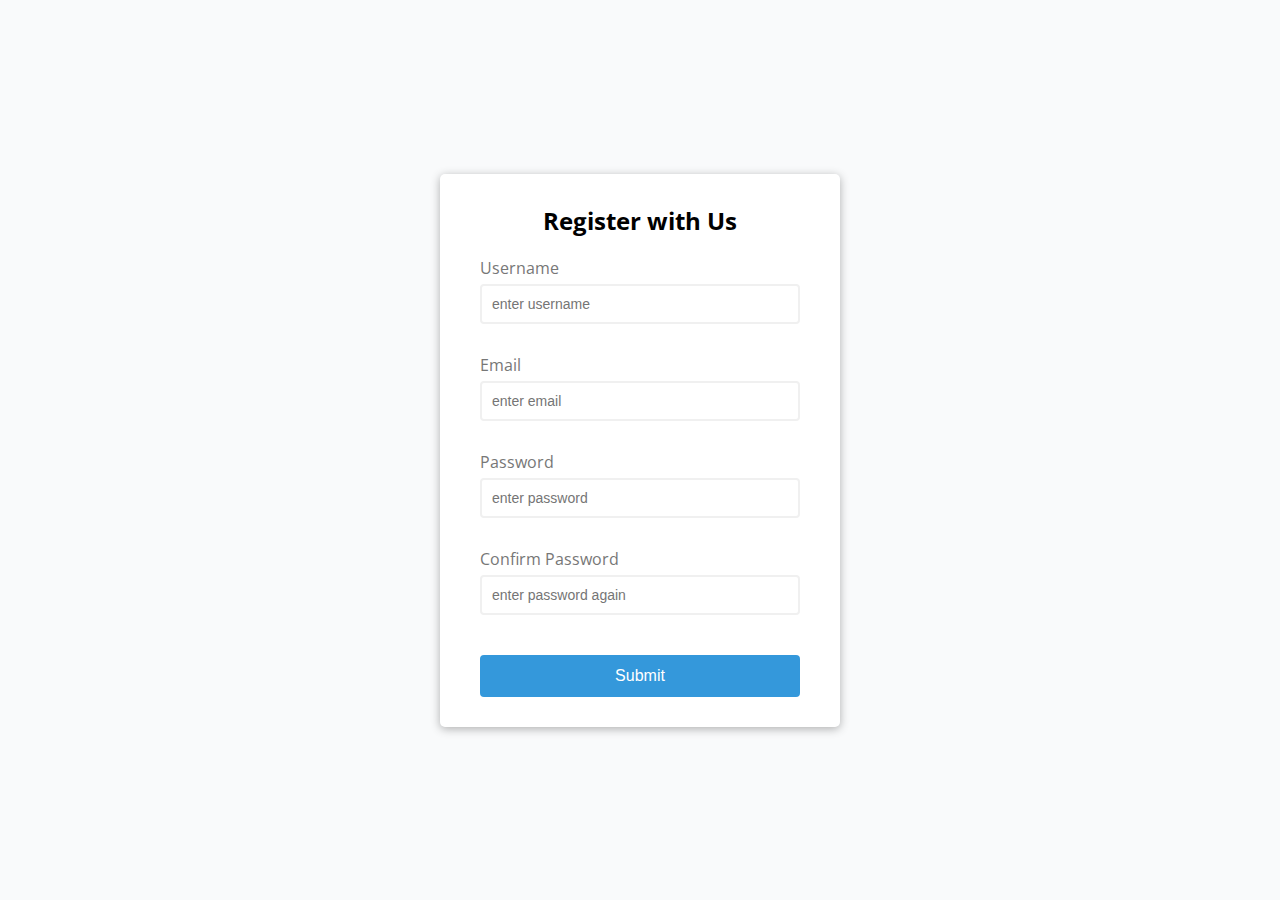
<file: form-validator/index.html>
<!DOCTYPE html>
<html lang="en">
<head>
    <meta charset="UTF-8">
    <meta name="viewport" content="width=device-width, initial-scale=1.0">
    <link rel="stylesheet" href="./style.css">
    <title>Form Validator</title>
</head>
<body>
    <div class="container">
        <form action="" id="form" class="form">
            <h2>Register with Us</h2>
            <div class="form-control">
                <label for="username">Username</label>
                <input type="text" id="username" placeholder="enter username">
                <small>error message</small>
            </div>
            <div class="form-control">
                <label for="email">Email</label>
                <input type="text" id="email" placeholder="enter email">
                <small>error message</small>
            </div>
            <div class="form-control">
                <label for="password">Password</label>
                <input type="password" id="password" placeholder="enter password">
                <small>error message</small>
            </div>
            <div class="form-control">
                <label for="password2">Confirm Password</label>
                <input type="password" id="password2" placeholder="enter password again">
                <small>error message</small>
            </div>
            <button type="submit">Submit</button>
        </form>
    </div>

    <script src="./script.js"></script>
</body>
</html>
</file>
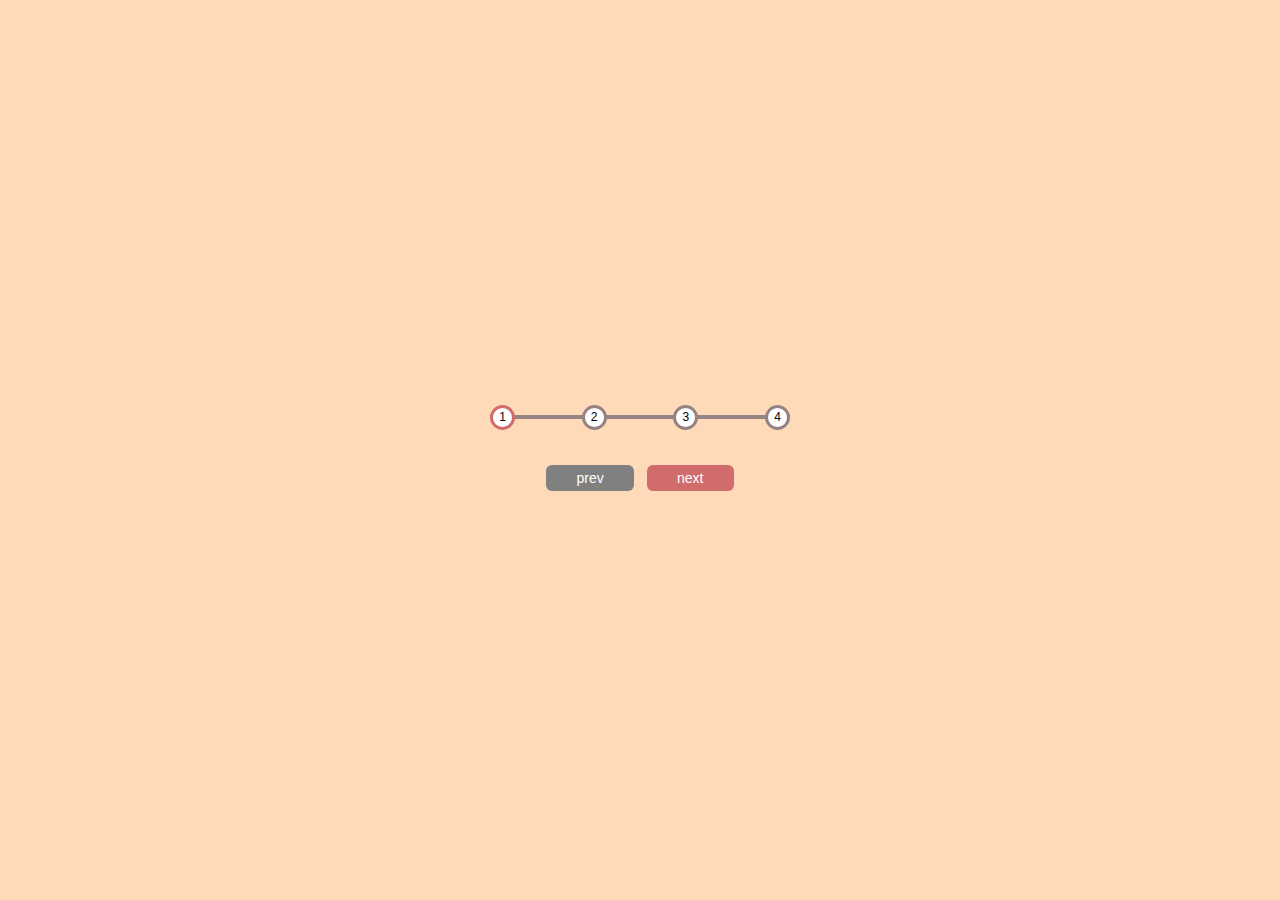
<file: progress-steps/index.html>
<!DOCTYPE html>
<html lang="en">
<head>
    <meta charset="UTF-8">
    <meta name="viewport" content="width=device-width, initial-scale=1.0">
    <title>Progress Steps</title>
    <link rel="stylesheet" href="style.css">
</head>
<body>
    <div class="container">
        <div class="progress-container">
            <div class="progress" id="progress"></div>
            <div class="circle active">1</div>
            <div class="circle">2</div>
            <div class="circle">3</div>
            <div class="circle">4</div>
        </div>
        <button class="btn" id="prev" disabled>prev</button>
        <button class="btn" id="next">next</button>
    </div>

    <script src="script.js"></script>
</body>
</html>
</file>
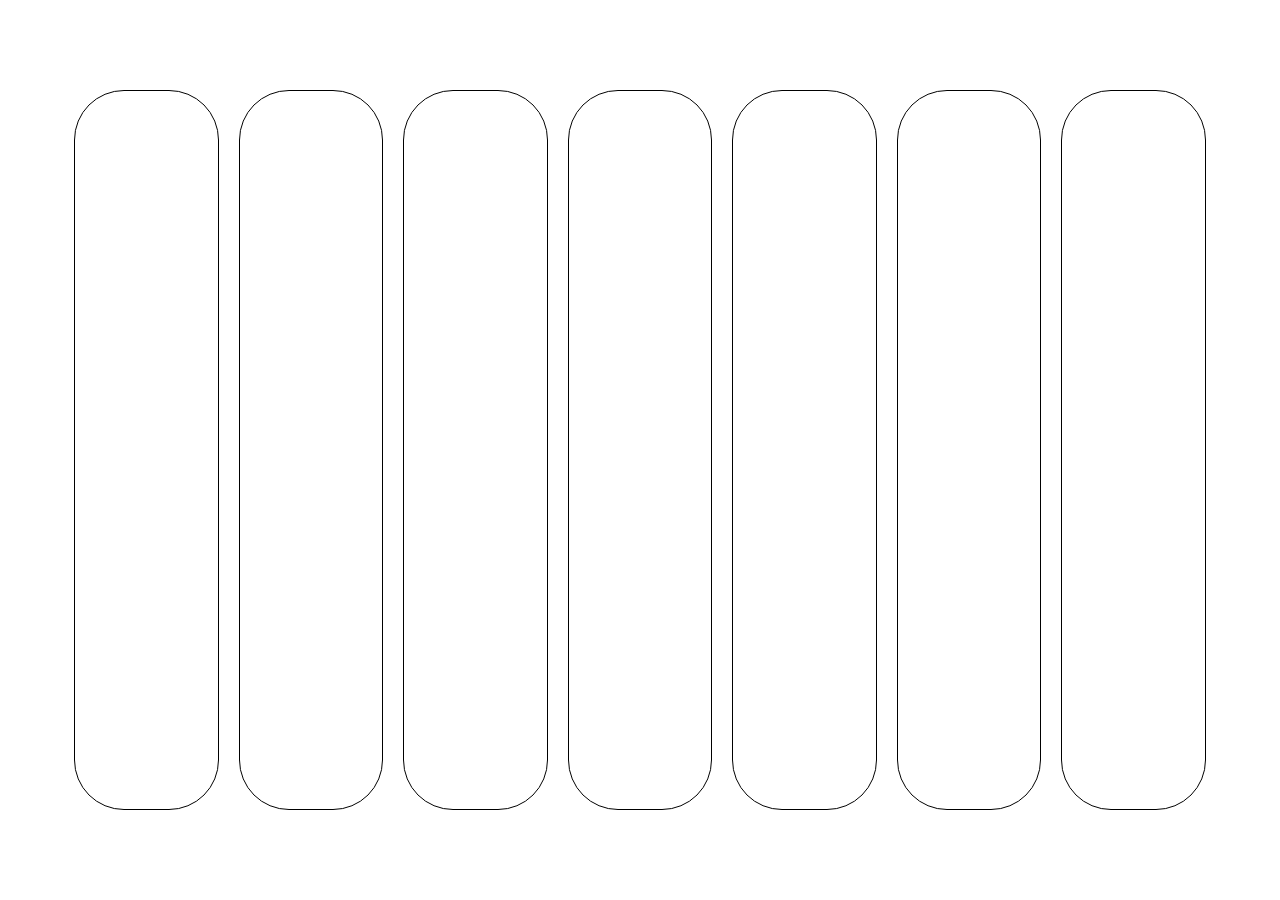
<file: expanding-cards/exam/index.html>
<!DOCTYPE html>
<html lang="en">
<head>
    <meta charset="UTF-8">
    <meta name="viewport" content="width=device-width, initial-scale=1.0">
    <title>Sliding Cards</title>
    <link rel="stylesheet" href="style.css">
</head>
<body>
    <div class="container">
        <div class="panel active" style="background-image: url('https://images.unsplash.com/photo-1558981017-9c65fb6f2530?q=80&w=3136&auto=format&fit=crop&ixlib=rb-4.1.0&ixid=M3wxMjA3fDB8MHxwaG90by1wYWdlfHx8fGVufDB8fHx8fA%3D%3D');">
            <h3>Great Wall Of China</h3>
        </div>
        <div class="panel" style="background-image: url('https://images.unsplash.com/photo-1561865406-97a1a7e82506?q=80&w=3270&auto=format&fit=crop&ixlib=rb-4.1.0&ixid=M3wxMjA3fDB8MHxwaG90by1wYWdlfHx8fGVufDB8fHx8fA%3D%3D');">
            <h3>Colosseum</h3>
        </div>
        <div class="panel" style="background-image: url('https://images.unsplash.com/photo-1562657655-0b903655255a?q=80&w=3276&auto=format&fit=crop&ixlib=rb-4.1.0&ixid=M3wxMjA3fDB8MHxwaG90by1wYWdlfHx8fGVufDB8fHx8fA%3D%3D');">
            <h3>Chichén Itzá</h3>
        </div>
        <div class="panel" style="background-image: url('https://images.unsplash.com/photo-1564659907532-6b5f98c8e70f?q=80&w=3137&auto=format&fit=crop&ixlib=rb-4.1.0&ixid=M3wxMjA3fDB8MHxwaG90by1wYWdlfHx8fGVufDB8fHx8fA%3D%3D');">
            <h3>Christ the Redeemer</h3>
        </div>
        <div class="panel" style="background-image: url('https://images.unsplash.com/photo-1526392060635-9d6019884377?q=80&w=3270&auto=format&fit=crop&ixlib=rb-4.1.0&ixid=M3wxMjA3fDB8MHxwaG90by1wYWdlfHx8fGVufDB8fHx8fA%3D%3D');">
            <h3>Machu Picchu</h3>
        </div>
        <div class="panel" style="background-image: url('https://images.unsplash.com/photo-1615811648503-479d06197ff3?w=900&auto=format&fit=crop&q=60&ixlib=rb-4.1.0&ixid=M3wxMjA3fDB8MHxzZWFyY2h8Nnx8cGV0cmF8ZW58MHx8MHx8fDA%3D');">
            <h3>Petra</h3>
        </div>
        <div class="panel" style="background-image: url('https://images.unsplash.com/photo-1564507592333-c60657eea523?w=900&auto=format&fit=crop&q=60&ixlib=rb-4.1.0&ixid=M3wxMjA3fDB8MHxzZWFyY2h8Mnx8dGFqJTIwbWFoYWx8ZW58MHx8MHx8fDA%3D');">
            <h3>Taj Mahal</h3>
        </div>
    </div>

    <script src="script.js"></script>
</body>
</html>
</file>
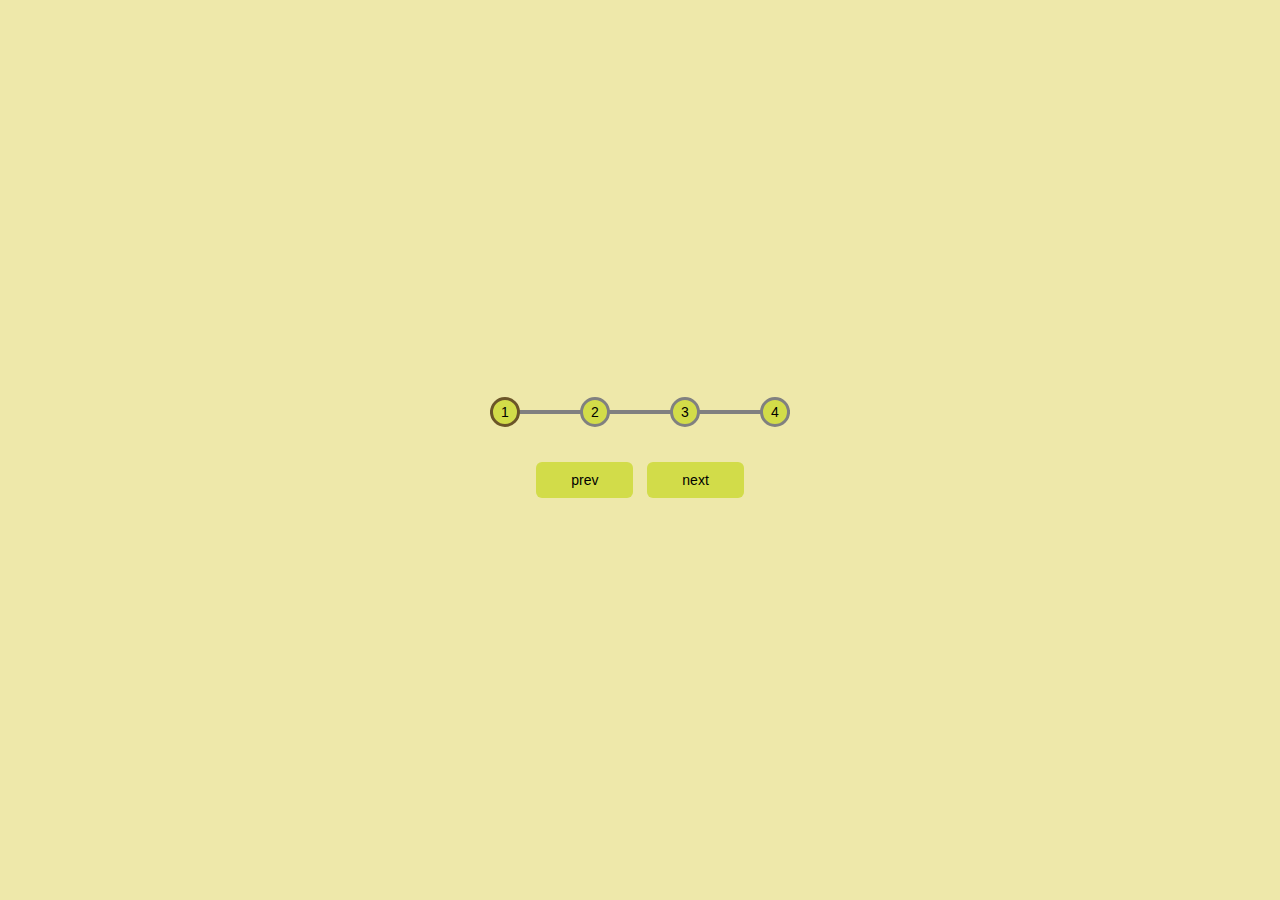
<file: progress-steps/exam/index.html>
<!DOCTYPE html>
<html lang="en">
<head>
    <meta charset="UTF-8">
    <meta name="viewport" content="width=device-width, initial-scale=1.0">
    <title>Progress Steps</title>
    <link rel="stylesheet" href="style.css">
</head>
<body>
    <div class="container">
        <div class="progress-container">
            <div class="progress" id="progress"></div>
            <div class="circle active">1</div>
            <div class="circle">2</div>
            <div class="circle">3</div>
            <div class="circle">4</div>
        </div>
        <button class="btn" id="prev" disabled>prev</button>
        <button class="btn" id="next">next</button>
    </div>
    
    <script src="script.js"></script>
</body>
</html>
</file>
<file: form-validator/style.css>
@import url('https://fonts.googleapis.com/css2?family=Open+Sans:ital,wght@0,300..800;1,300..800&display=swap');

:root {
    --success-color : #2ecc71;
    --error-color: #e74c3c;
}

* {
    box-sizing: border-box;
}

body {
    background-color: #f9fafb;
    font-family: 'Open Sans', sans-serif;
    display: flex;
    align-items: center;
    justify-content: center;
    min-height: 100vh;
    margin: 0;
}

.container {
    background-color: white;
    border-radius: 5px;
    box-shadow: 0 2px 10px rgba(0, 0, 0, 0.3);
    width: 400px;
}

.form {
    padding: 30px 40px;
}

h2 {
    text-align: center;
    margin: 0 0 20px;
}

.form-control {
    margin-bottom: 10px;
    padding-bottom: 20px;
    position: relative;
}

.form-control label {
    color: #777;
    display: block;
    margin-bottom: 5px;
}

.form-control input {
    border: 2px solid #f0f0f0;
    display: block;
    border-radius: 4px;
    width: 100%;
    padding: 10px;
    font-size: 14px;
}

.form-control input:focus {
    outline: 0;
    border-color: #777;
}

.form-control.success input {
    border-color: var(--success-color);
}

.form-control.error input {
    border-color: var(--error-color);
}

.form-control small {
    color: var(--error-color);
    position: absolute;
    bottom: 0;
    left: 0;
    visibility: hidden;
}

.form-control.error small {
    visibility: visible;
}

.form button {
    cursor: pointer;
    background-color: #3498db;
    border: 2px solid #3498db;
    border-radius: 4px;
    color: white;
    width: 100%;
    display: block;
    font-size: 16px;
    padding: 10px;
    margin-top: 20px;
}
</file>
<file: progress-steps/style.css>
:root {
    --line-border-empty: hsl(0, 8%, 55%);
    --line-border-fill: hsl(0, 52%, 62%);
}

* {
    box-sizing: border-box;
    font-size: 12px;
    font-family: sans-serif;
}

body {
    display: flex;
    background-color: peachpuff;
    align-items: center;
    justify-content: center;
    overflow: hidden;
    margin: 0;
    height: 100vh;
}

.container {
    text-align: center;
}

.progress-container {
    display: flex;
    justify-content: space-between;
    margin-bottom: 30px;
    width: 300px;
    max-width: 100%;
    position: relative;
}

.progress-container::before {
    content: '';
    position: absolute;
    background-color: var(--line-border-empty);
    width: 100%;
    height: 4px;
    top: 50%;
    left: 0;
    z-index: -1;
    transform: translateY(-50%);
}

.progress {
    position: absolute;
    background-color: var(--line-border-fill);
    width: 0%;
    height: 4px;
    top: 50%;
    left: 0;
    z-index: -1;
    transform: translateY(-50%);
    transition: 0.4s ease;
}

.circle {
    background-color: white;
    border-radius: 50%;
    width: 25px;
    height: 25px;
    display: flex;
    align-items: center;
    justify-content: center;
    border: 3px solid var(--line-border-empty);
    transition: 0.4s ease;
}

.circle.active {
    border-color: var(--line-border-fill);
}

.btn {
    border: 0;
    margin: 5px;
    padding: 5px 30px;
    border-radius: 6px;
    background-color: var(--line-border-fill);
    color: white;
    font-size: 14px;
    cursor: pointer;
}

.btn:active {
    transform: scale(0.98);
}

.btn:focus {
    outline: 0;
}

.btn:disabled {
    background-color: grey;
    cursor: not-allowed;
}
</file>
<file: expanding-cards/exam/style.css>
@import url('https://fonts.googleapis.com/css2?family=Alumni+Sans+SC:ital,wght@0,100..900;1,100..900&family=Edu+NSW+ACT+Cursive:wght@400..700&family=Savate:ital,wght@0,200..900;1,200..900&display=swap');

* {
    box-sizing: border-box;
}

body {
    font-family: 'Edu', sans-serif;
    display: flex;
    align-items: center;
    justify-content: center;
    height: 100vh;
    overflow: none;
    margin: 0;
}

.container {
    display: flex;
    width: 90vw;
}

.panel {
    background-size: cover;
    background-position: center;
    background-repeat: no-repeat;
    border-radius: 50px;
    margin: 10px;
    height: 80vh;
    flex: 0.5;
    position: relative;
    border: 1px solid black;
    cursor: pointer;
    transition: flex 0.7s ease-in;
}

.panel h3 {
    position: absolute;
    bottom: 50px;
    left: 5px;
    font-family: sans-serif;
    color: peachpuff;
    font-size: 20px;
    -webkit-text-stroke: 1px black;
    opacity: 0;
    margin: 0;
}

.panel.active {
    flex: 5;
}

.panel.active h3 {
    opacity: 1;
    transition: opacity 0.3s ease-in 0.3s;
}

@media (max-width: 480px) {
    .container {
        width: 100vw;
    }

    .panel:nth-of-type(5), .panel:nth-of-type(6) {
        display: none;
    }
}
</file>
<file: progress-steps/exam/style.css>
:root {
    --empty-color: grey;
    --fill-color: hsl(40, 45%, 29%);
    --circle-color: rgb(210, 220, 73);
}

* {
    font-family: sans-serif;
    font-size: 14px;
    box-sizing: border-box;
}

body {
    display: flex;
    justify-content: center;
    align-items: center;
    height: 100vh;
    background-color: palegoldenrod;
    overflow: 0;
    margin: 0;
}

.container {
    text-align: center;
}

.progress-container {
    display: flex;
    justify-content: space-between;
    width: 300px;
    max-width: 100%;
    margin-bottom: 30px;
    position: relative;
}

.progress-container::before {
    content: '';
    position: absolute;
    width: 100%;
    background-color: var(--empty-color);
    height: 4px;
    top: 50%;
    left: 0;
    z-index: -1;
    transform: translateY(-50%);
}


.progress {
    position: absolute;
    width: 0%;
    background-color: var(--fill-color);
    height: 4px;
    top: 50%;
    left: 0;
    z-index: -1;
    transform: translateY(-50%);
    transition: 1s ease-in;
}

.circle {
    border-radius: 50%;
    background-color: var(--circle-color);
    border: 3px solid var(--empty-color);
    width: 30px;
    height: 30px;
    display: flex;
    align-items: center;
    justify-content: center;
}

.circle.active {
    border-color: var(--fill-color);
}

.btn {
    cursor: pointer;
    background-color: var(--circle-color);
    padding: 10px 35px;
    margin: 5px;
    border-radius: 6px;
    border: none;
    color: black;
}

.btn:disabled {
    cursor: not-allowed;
}
</file>
